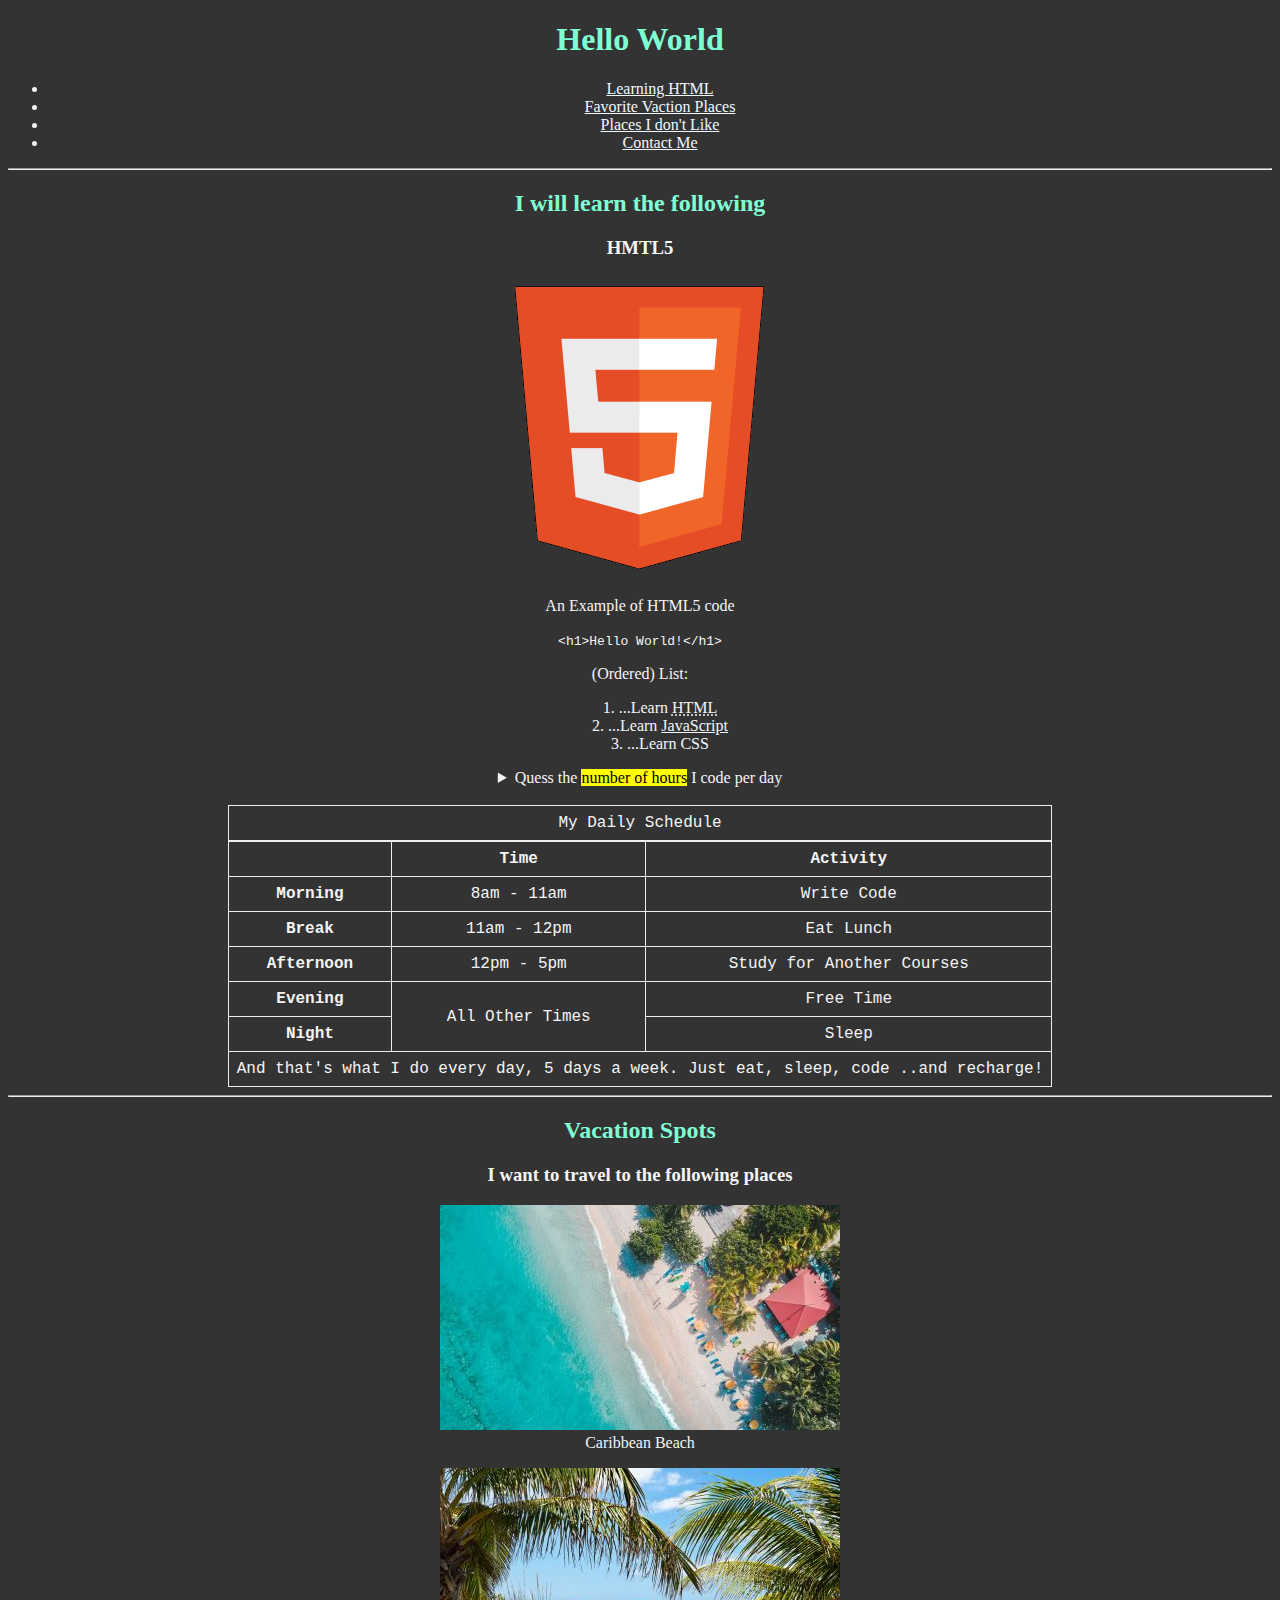
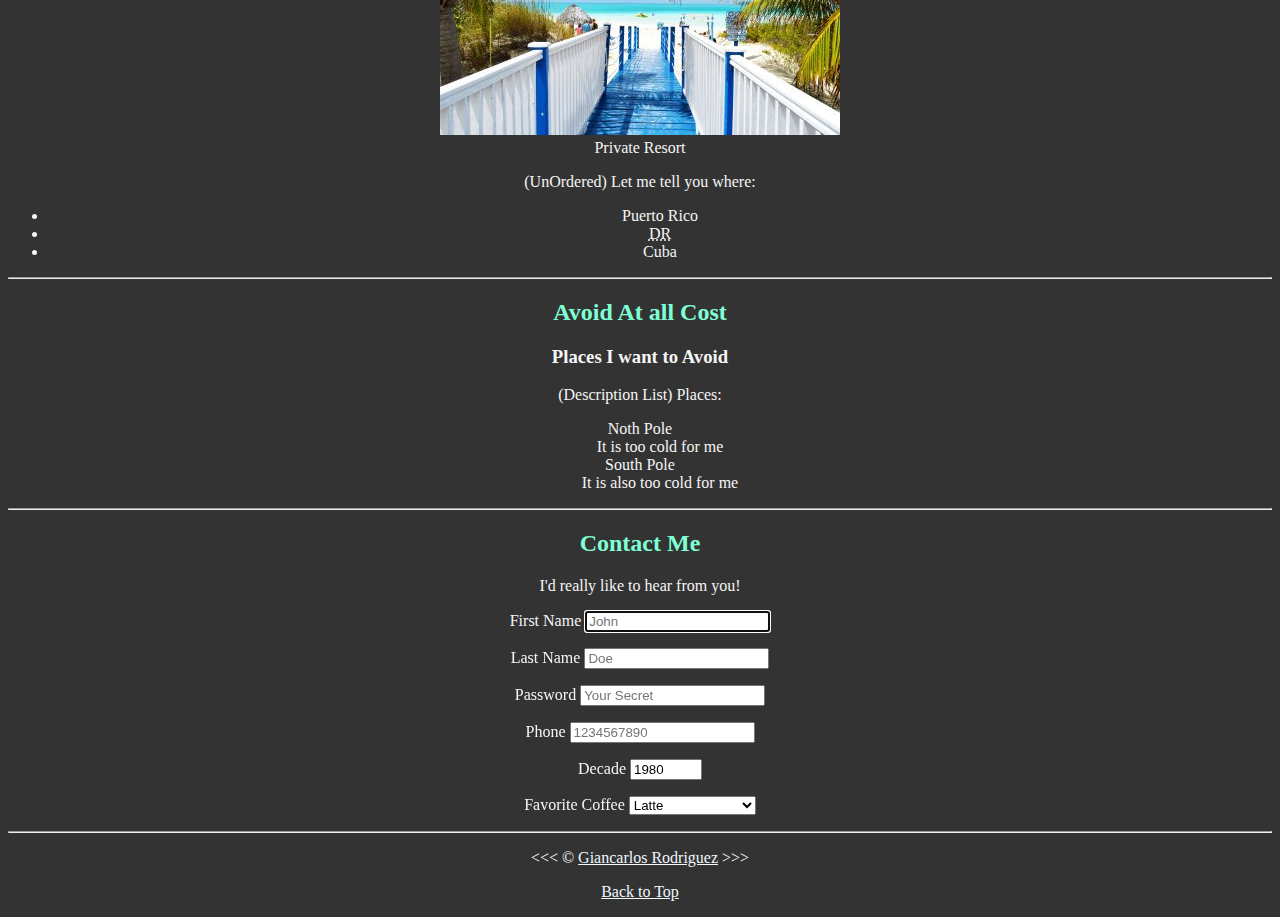
<file: index.html>
<!DOCTYPE html>
<html lang="en">
    <head>
        <meta charset="UTF-8"> 
        <meta name="Author" content="Giancarlos Rodriguez">
        <meta name="Description" content="This page contains all the things I am learning how to create as I learn HTML.">
        <title>My first Web Page</title>
        <link rel="icon" href="html5.png" type="image/x-icon">
        <link rel="stylesheet" href="main.css" type="text/css">
    </head>

    <body>
        <header>
            <h1>Hello World</h1>

            <!--Internal Link (same site links)-->
            <nav aria-label="primary-navigation">
                <ul>
                    <li> <a href="#html">Learning HTML</a> </li>
                    <li> <a href="#vacation">Favorite Vaction Places</a> </li>
                    <li> <a href="#avoid">Places I don't Like</a> </li>  
                    <li> <a href="#contact">Contact Me</a> </li>             
                </ul>
            </nav>
        </header>

        <hr>

        <main>
            <article id="html">
                <h2>I will learn the following</h2>
                <section>
                    <h3>HMTL5</h3>
                    <img src="img/html_logo_300x300.png" alt="HTML5 Logo" title="I am learning HTML5" width="300" height="300">
                    <figure>
                        <figcaption>An Example of HTML5 code</figcaption>
                        <p>
                            <code>&lt;h1&gt;Hello World!&lt;/h1&gt;</code>
                        </p>
                    </figure>

                    <p>(Ordered) List:</p>
                    <ol>
                        <li>...Learn <abbr title="Hyper Text MarkUp Language">HTML</abbr></li>
                        <li>...Learn <a href="https://www.w3schools.com/js/">JavaScript</a></li>
                        <li>...Learn CSS</li>
                    </ol>
                    <aside>
                        <details>
                            <summary>Quess the <mark>number of hours</mark> I code per day</summary>
                            <p>I code 3  hours per day</p>
                        </details>
                    </aside>

                    <br>

                    <table>
                        <caption>My Daily Schedule</caption>
                        <thead>
                            <tr>
                                <th>&nbsp;</th>
                                <th scope="col">Time</th>
                                <th scope="col">Activity</th>
                            </tr>
                        </thead>

                        <tbody>
                            <tr>
                                <th scope="row">Morning</th>
                                <td>
                                    <time datetime="08:00">8am</time> - <time datetime="11:00">11am</time>
                                </td>
                                <td>Write Code</td>
                            </tr>
                            <tr>
                                <th scope="row">Break</th>
                                <td>
                                    <time datetime="11:00">11am</time> - <time datetime="12:00">12pm</time>
                                </td>
                                <td>Eat Lunch</td>
                            </tr>
                            <tr>
                                <th scope="row">Afternoon</th>
                                <td>
                                    <time datetime="12:00">12pm</time> - <time datetime="17:00">5pm</time>
                                </td>
                                <td>Study for Another Courses</td>
                            </tr>
                            <tr>
                                <th scope="row">Evening</th>
                                <td rowspan="2">All Other Times</td>
                                <td>Free Time</td>
                            </tr>
                                <th scope="row">Night</th>
                                <td>Sleep</td>
                        </tbody>

                        <tfoot>
                            <tr scope="row">
                                <td colspan="3"> 
                                    And that's what I do every day, 5 days a week. Just eat, sleep, code ..and recharge!
                                </td>
                            </tr>
                        </tfoot>
                    </table>
                </section>
            </article>

            <hr>

            <article id="vacation">
                <h2>Vacation Spots</h2>
                <section>
                    <h3>I want to travel to the following places </h3>
                    <figure>
                        <img src="img/caribbean.jpg" alt="Caribbean Beach" title="I want to visit a caribbean beach" width="400" height="225" loading="lazy">
                        <figcaption>Caribbean Beach</figcaption>
                    </figure>
                    <figure>
                        <img src="img/vacation.jpg" alt="Cancun Riviera Resort" title="It's 5 o'clock somewhere!" width="400" height="267" loading="lazy">
                        <figcaption>Private Resort</figcaption>
                    </figure>
                    <p>(UnOrdered) Let me tell you where:</p>
                    <ul>
                        <li>Puerto Rico</li>
                        <!-- This is an absolute reference (link) that takes you to a page on the web -->
                        <li><abbr title="Dominican Republic">DR</abbr> </li>
                        <li>Cuba</li>
                    </ul>
                </section>
            </article>

            <hr>

            <article id="avoid">
                <h2>Avoid At all Cost</h2>
                <section>
                    <h3>Places I want to Avoid</h3>
                    <p>(Description List) Places:</p>
                    <dl>
                        <dt>Noth Pole</dt>
                        <dd>It is too cold for me</dd>
            
                        <dt>South Pole</dt>
                        <dd>It is also too cold for me</dd>
                    </dl>
                </section>
            </article>

            <hr>

            <!--Input-->
            <article id="contact">
                <h2>Contact Me</h2>
                <p>I'd really like to hear from you!</p>

                <p>
                    <form action="https://httpbin.org/get" method="get">
                        <label for="firstName">First Name</label>
                        <input type="text" name="firstName" id="firstName" placeholder="John" autocomplete="on" required="true" autofocus>
                    </form>
                </p>
                <p>
                    <form action="https://httpbin.org/get" method="get">
                        <label for="LastName">Last Name</label>
                        <input type="text" name="LastName" id="LastName" placeholder="Doe" autocomplete="on" required="true">
                    </form>
                </p>
                <p>
                    <form action="https://httpbin.org/get" method="get">
                        <label for="password">Password</label>
                        <input type="password" name="password" id="password" placeholder="Your Secret" autocomplete="on" required="true">
                    </form>
                </p>
                <p>
                    <form action="https://httpbin.org/get" method="get">
                        <label for="phone">Phone</label>
                        <input type="tel" name="Phone" id="phone" placeholder="1234567890" pattern="[0-9]{3}[0-9]{3}[0-9]{4}" autocomplete="on" required="true">
                    </form>
                </p>
                <p>
                    <form action="https://httpbin.org/get" method="get">
                        <label for="decade">Decade</label>
                        <input type="number" name="Decade" id="decade" min="1950" max="2024" step="2" value="1980">
                    </form>
                </p>
                <p>
                    <label for="coffee" id="coffee">Favorite Coffee</label>
                    <select name="coffee" id="coffee">
                        <optgroup label="Coffees">
                            <option value="regular coffee">Regular Coffee</option>
                            <option value="iced coffee">Iced Coffee</option>
                        </optgroup>
                        
                        <optgroup label="Expresso Drinks">
                            <option value="latte" selected>Latte</option>
                            <option value="cappuchino">Cappuchino</option>
                            <option value="cortado">Cortado</option>
                            <option value="americano">Americano</option>
                        </optgroup>
                        <option value="other">Other</option>
                    </select>
                </p>
            </article>

        </main>

        <hr>

        <footer>
            <p>
                &lt;&lt;&lt; &copy; <a href="about.html">Giancarlos Rodriguez</a> &gt;&gt;&gt;
            </p>
            <p>
                <a href="#">Back to Top</a>
            </p>
        </footer>
    </body>
</html>
</file>
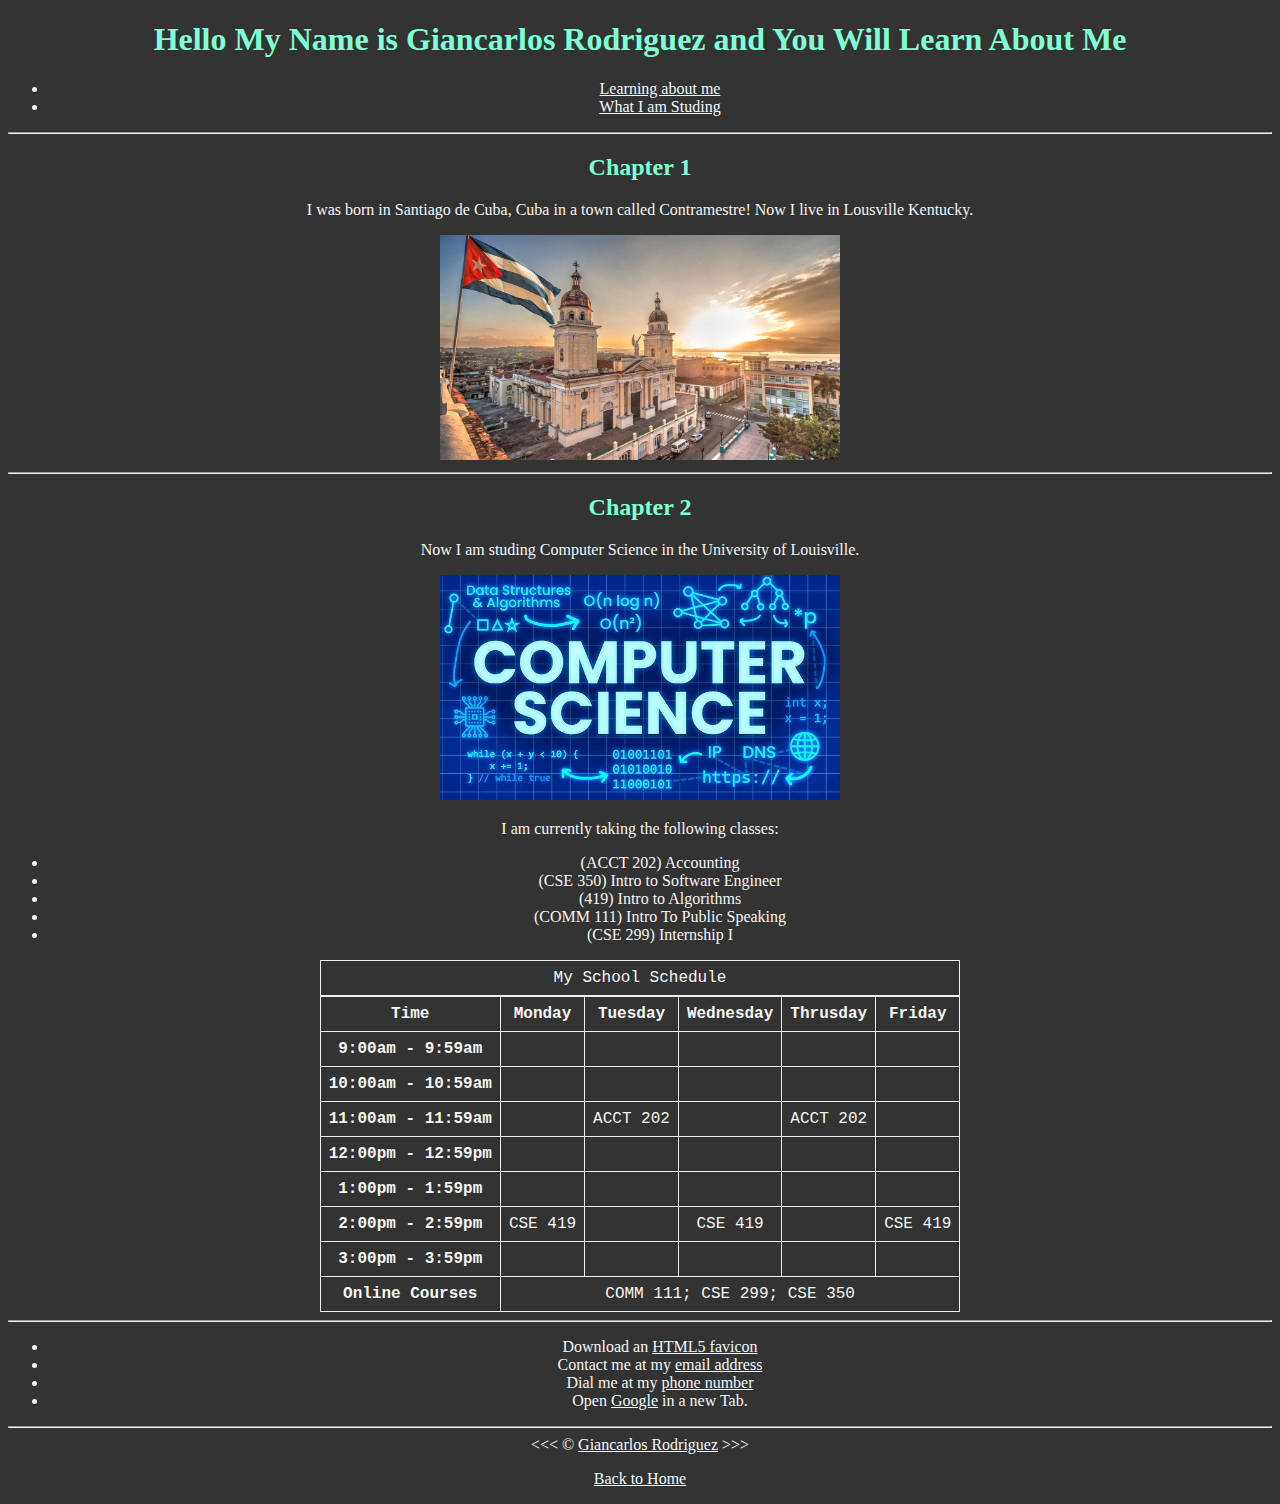
<file: about.html>
<!DOCTYPE html>

<html lang="en">

<head>
    <meta charset="UTF-8"> 
    <meta name="Author" content="Giancarlos Rodriguez">
    <meta name="Description" content="This is a web page about Giancarlos Rodriguez">
    <title>About Me</title>
    <link rel="icon" href="html5.png" type="image/x-icon">
    <link rel="stylesheet" href="main.css" type="text/css">
</head>

<body>
    <header>
        <h1>Hello My Name is Giancarlos Rodriguez and You Will Learn About Me</h1>

        <nav>
            <ul>
                <li><a href="#chpt1">Learning about me</a></li>
                <li><a href="#chpt2">What I am Studing</a></li>
            </ul>
        </nav>
    </header>

    <hr>

    <main>
        <article id="chpt1">
            <h2>Chapter 1</h2>

            <p>I was born in Santiago de Cuba, Cuba in a town called Contramestre! 
                Now I live in Lousville Kentucky.
            </p>
            <img src="img/SantiagoDeCuba.jpg" alt="Santiago De Cuba" width="400" height="225" loading="lazy">
            
        </article>

        <hr>
            
        <article id="chpt2">
            <h2>Chapter 2</h2>
                <p>Now I am studing Computer Science in the University of Louisville.</p>
                <img src="img/CS.jpg" alt="Computer Science" width="400" height="225" loading="lazy">
                <p>I am currently taking the following classes:</p>
                <ul>
                    <li>(ACCT 202) Accounting</li>
                    <li>(CSE 350) Intro to Software Engineer</li>
                    <li>(419) Intro to Algorithms</li>
                    <li>(COMM 111) Intro To Public Speaking</li>
                    <li>(CSE 299) Internship I</li>
                </ul>
                <table>
                    <caption>My School Schedule</caption>
                    <thead>
                        <th scope="col">Time</th>
                        <th scope="col">Monday</th>
                        <th scope="col">Tuesday</th>
                        <th scope="col">Wednesday</th>
                        <th scope="col">Thrusday</th>
                        <th scope="col">Friday</th>
                    </thead>
                    <tbody>
                        <tr>
                            <th scope="row">9:00am - 9:59am</th>
                            <td></td>
                            <td></td>
                            <td></td>
                            <td></td>
                        </tr>
                        <tr>
                            <th scope="row">10:00am - 10:59am</th>
                            <td></td>
                            <td></td>
                            <td></td>
                            <td></td>
                        </tr>
                        <tr>
                            <th scope="row">11:00am - 11:59am</th>
                            <td></td>
                            <td>ACCT 202</td>
                            <td></td>
                            <td>ACCT 202</td>
                        </tr>
                        <tr>
                            <th scope="row">12:00pm - 12:59pm</th>
                            <td></td>
                            <td></td>
                            <td></td>
                            <td></td>
                        </tr>
                        <tr>
                            <th scope="row">1:00pm - 1:59pm</th>
                            <td></td>
                            <td></td>
                            <td></td>
                            <td></td>
                        </tr>
                        <tr>
                            <th scope="row">2:00pm - 2:59pm</th>
                            <td>CSE 419</td>
                            <td></td>
                            <td>CSE 419</td>
                            <td></td>
                            <td>CSE 419</td>
                        </tr>
                        <th scope="row">3:00pm - 3:59pm</th>
                        <td></td>
                        <td></td>
                        <td></td>
                        <td></td>
                        </tr>
                    </tbody>
                    <tfoot>
                        <tr>
                            <th>Online Courses</th>
                            <td scope="row" colspan="5">
                                COMM 111; CSE 299; CSE 350
                            </td>
                        </tr>
                    </tfoot>
                </table>
        </article>

        <hr>

        <ul>
            <!-- Download Link-->
            <li>
                Download an <a href="html5.png" download>HTML5 favicon</a>
            </li>
            <!-- Email Link-->
            <li>
                Contact me at my <a href="gio:uofl@gmail.com">email address</a>
            </li>
            <!-- Phone Link-->
            <li>
                Dial me at my <a href="tel:+1234567890">phone number</a>
            </li>
            <!-- Absolute Link -->
            <li>
                Open <a href="https://www.google.com" target="_blank">Google</a> in a new Tab.
            </li>
        </ul>
</main>

<hr>

<footer>
    &lt;&lt;&lt; &copy; <a href="about.html">Giancarlos Rodriguez</a> &gt;&gt;&gt;
    <p>
        <a href="/">Back to Home</a>
    </p>
</footer>

</body>

</html>
</file>
<file: main.css>
head {
    font-size: 22px;
}
body {
    background-color: #333;
    color: whitesmoke;
    text-align: center;
}

a {
    color: aliceblue;
}

a:visited {
    color: lightgray;
}

a:hover, a:active {
    color: #eee;
}

h1 {
    color: aquamarine;
}
h1:hover {
    color: aqua;
}

h2 {
    color: aquamarine;
}
 h2:hover {
    color: aqua;
 }

 table, tr, th, td, caption {
    border: 1px solid #eee;
    font-family: 'Courier New', Courier, monospace;
    border-collapse: collapse;
    padding: 0.5rem;
    margin-left: auto;
    margin-right: auto;
 }

 ol {
    list-style-position: inside;
    text-align: center;
 }
</file>
